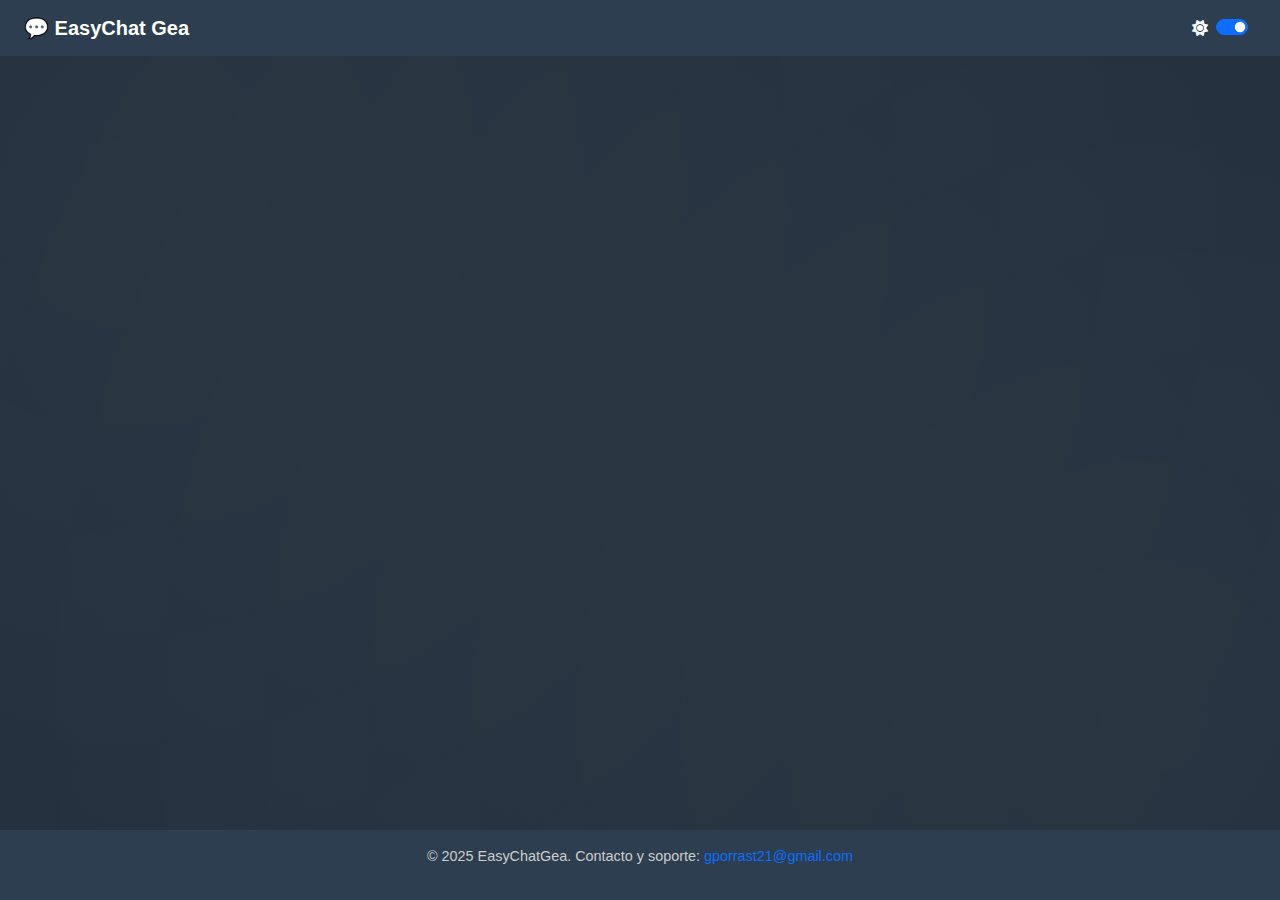
<file: index.html>
<!DOCTYPE html>
<html lang="en">

<head>
  <meta charset="UTF-8">
  <meta name="viewport" content="width=device-width, initial-scale=1.0">
  <title>EasyChat Gea</title>
  <link href="https://cdn.jsdelivr.net/npm/bootstrap@5.3.0/dist/css/bootstrap.min.css" rel="stylesheet">
  <link rel="stylesheet" href="https://cdnjs.cloudflare.com/ajax/libs/font-awesome/6.4.0/css/all.min.css">
  <link rel="stylesheet" href="styles/style.css">
  
</head>

<body>
  <div class="bg-decor"></div>

  <nav class="navbar navbar-expand-lg fixed-top">
    <div class="container-fluid px-4">
      <a class="navbar-brand">
        💬 EasyChat Gea
      </a>
      <div class="d-flex align-items-center gap-2">
        <i id="theme-icon" class="fa-solid fa-sun"></i>
        <div class="form-check form-switch">
          <input class="form-check-input" type="checkbox" id="themeSwitch" checked>
        </div>
      </div>
    </div>
  </nav>

  <div class="quiz-container fade-in">
    <div class="row align-items-start g-5">
      <div class="col-md-6">
        <h1 class="title mb-1">Bienvenido a <strong>EasyChat Gea</strong></h1>
        <p class="subtitle mb-4">Selecciona una sección para comenzar</p>
      </div>
      <div class="col-md-6 fade-in fade-in-delay">
        <div class="d-grid gap-3">
        <button class="btn btn-quiz" onclick="location.href='sms_whatsapp.html'">
          <i class="fa-brands fa-whatsapp"></i> Mensajes WhatsApp Predeterminados
        </button>

          <button class="btn btn-quiz">
            <i class="fa-solid fa-microphone-lines"></i> Extractos Legales para Grabación
          </button>
          <button class="btn btn-quiz">
            <i class="fa-solid fa-file-lines"></i> Plantillas de Ventas y BO
          </button>
          <button class="btn btn-quiz">
            <i class="fa-solid fa-circle-info"></i> Información General
          </button>
        </div>
      </div>
    </div>
  </div>

<footer>
    <div class="container">
      <p>&copy; 2025 EasyChatGea. Contacto y soporte: <a href="mailto:gporrast21@gmail.com" class="text-decoration-none">gporrast21@gmail.com</a></p>
    </div>
  </footer>
  <script src="scripts/theme.js"></script>
</body>

</html>
</file>
<file: styles/style.css>
:root {
      --bg-color: #1E2A38;
      --text-color: #fff;
      --muted-color: #ccc;
      --card-color: #2C3E50;
      --hover-color: #3D5A73;
    }

    body.light {
      --bg-color: #f8f9fa;
      --text-color: #212529;
      --muted-color: #6c757d;
      --card-color: #ffffff;
      --hover-color: #e9ecef;
    }

    body {
      background-color: var(--bg-color);
      color: var(--text-color);
      font-family: 'Segoe UI', sans-serif;
      min-height: 100vh;
      padding-top: 80px;
      transition: all 0.3s ease;
      display: flex;
      flex-direction: column;
    }

    .fade-in {
      opacity: 0;
      transform: translateY(20px);
      animation: fadeIn 0.8s ease forwards;
    }

    .fade-in-delay {
      animation-delay: 0.4s;
    }

    @keyframes fadeIn {
      to {
        opacity: 1;
        transform: translateY(0);
      }
    }

    .navbar {
      background-color: var(--card-color);
    }

    .navbar-brand {
      color: var(--text-color);
      font-weight: bold;
    }

    .navbar .form-switch .form-check-input {
      cursor: pointer;
    }

    .quiz-container {
      max-width: 900px;
      margin: auto;
      padding: 2rem;
      flex: 1;
    }

    .title {
      font-size: 2rem;
      text-align: start;
    }

    .subtitle {
      color: var(--muted-color);
      text-align: start;
    }

    .btn-quiz {
      background-color: var(--card-color);
      color: var(--text-color);
      border: none;
      border-radius: 10px;
      padding: 1rem;
      text-align: left;
      transition: transform 0.2s ease, background 0.2s ease;
    }

    .btn-quiz:hover {
      background-color: var(--hover-color);
      transform: scale(1.03);
      box-shadow: 0 4px 12px rgba(0,0,0,0.2);
    }

    .btn-quiz i {
      margin-right: 1rem;
    }

    .bg-decor {
      position: fixed;
      top: 0;
      left: 0;
      width: 100%;
      height: 100%;
      background: radial-gradient(circle at 10% 20%, rgba(255, 255, 255, 0.05), transparent),
                  radial-gradient(circle at 90% 80%, rgba(255, 255, 255, 0.05), transparent);
      z-index: -1;
    }

    footer {
      background-color: var(--card-color);
      color: var(--muted-color);
      text-align: center;
      padding: 1rem 0;
      font-size: 0.9rem;
    }
</file>
